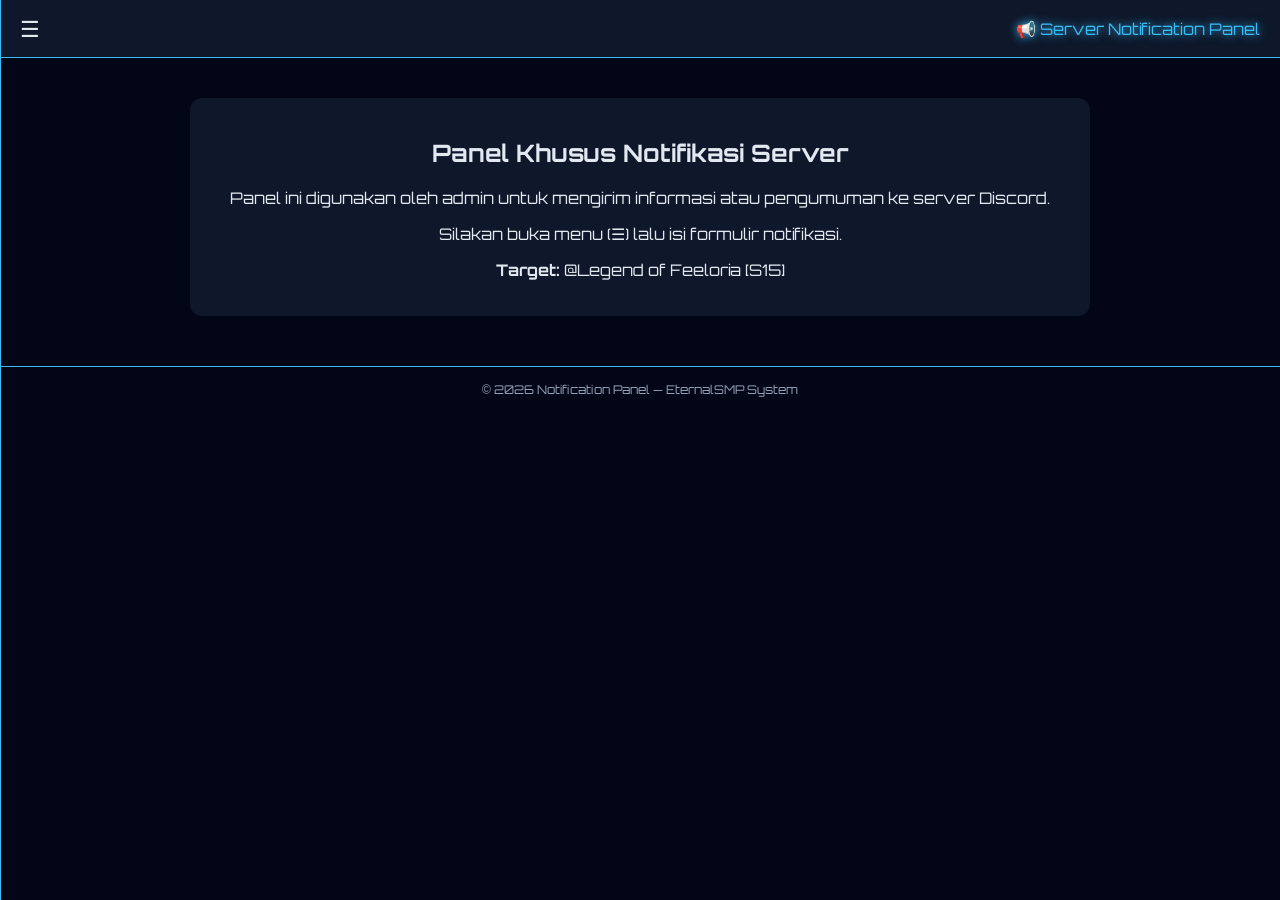
<file: indeMx.html>
<!DOCTYPE html>
<html lang="id">
<head>
<meta charset="UTF-8">
<meta name="viewport" content="width=device-width, initial-scale=1.0">
<title>Server Notification Panel</title>
<link href="https://fonts.googleapis.com/css2?family=Orbitron:wght@400;600&display=swap" rel="stylesheet">

<style>
body {
    margin: 0;
    font-family: 'Orbitron', sans-serif;
    background: #020617;
    color: #e2e8f0;
}

.header {
    display: flex;
    align-items: center;
    justify-content: space-between;
    padding: 15px 20px;
    background: #0f172a;
    border-bottom: 1px solid #38bdf8;
}
.menu-btn { font-size: 22px; cursor: pointer; }
.title { color: #38bdf8; text-shadow: 0 0 10px #38bdf8; }

.sidebar {
    position: fixed;
    top: 0;
    left: -260px;
    width: 260px;
    height: 100%;
    background: #020617;
    border-right: 1px solid #38bdf8;
    transition: 0.3s ease;
    padding-top: 60px;
    z-index: 1001;
}

.sidebar.active { left: 0; }

.sidebar button {
    display: block;
    width: 100%;
    padding: 15px;
    background: none;
    border: none;
    color: white;
    text-align: left;
    cursor: pointer;
}

.sidebar button:hover { background: #1e293b; }

.overlay {
    position: fixed;
    top: 0; left: 0;
    width: 100%; height: 100%;
    background: rgba(0,0,0,0.5);
    display: none;
    z-index: 1000;
}
.overlay.active { display: block; }

.container {
    padding: 20px;
    text-align: center;
    max-width: 900px;
    margin: auto;
}

.form-box { display: none; margin-top: 20px; }

input, textarea {
    width: 90%;
    max-width: 320px;
    padding: 10px;
    margin: 6px;
    border-radius: 6px;
    border: none;
}

button.main {
    padding: 12px 20px;
    margin: 10px;
    border-radius: 10px;
    background: linear-gradient(45deg, #38bdf8, #6366f1);
    color: white;
    border: none;
    cursor: pointer;
}

.card {
    position: relative;
    padding: 20px;
    border-radius: 12px;
    background: #0f172a;
    margin-top: 20px;
}

.form-card {
    position: relative;
    margin: auto;
    padding: 25px;
    border-radius: 15px;
    background: #0f172a;
    box-shadow: 0 0 25px #38bdf8;
    max-width: 400px;
    text-align: left;
}

.label {
    display: block;
    margin-top: 10px;
    font-size: 13px;
    color: #94a3b8;
}

/* EMBLEM SVG */
.emblem {
    position: absolute;
    top: 10px;
    right: 10px;
    width: 40px;
    height: 40px;
}

.footer {
    text-align: center;
    padding: 15px;
    border-top: 1px solid #38bdf8;
    margin-top: 30px;
    font-size: 12px;
    color: #94a3b8;
}
</style>
</head>

<body>

<div class="header">
    <div class="menu-btn" onclick="toggleMenu()">☰</div>
    <div class="title">📢 Server Notification Panel</div>
</div>

<div class="overlay" id="overlay" onclick="closeMenu()"></div>

<div class="sidebar" id="sidebar">
    <button onclick="showForm()">➕ Kirim Notifikasi</button>
</div>

<div class="container">

<div id="home">
    <div class="card">
        <h2>Panel Khusus Notifikasi Server</h2>
        <p>Panel ini digunakan oleh admin untuk mengirim informasi atau pengumuman ke server Discord.</p>
        <p>Silakan buka menu (☰) lalu isi formulir notifikasi.</p>
        <p><b>Target:</b> @Legend of Feeloria [S15]</p>
    </div>
</div>

<div class="form-box" id="formBox">
    <div class="form-card">
        <div class="emblem">
            <svg viewBox="0 0 24 24" fill="gold" width="40" height="40">
                <path d="M12 2L15 8L22 9L17 14L18 22L12 18L6 22L7 14L2 9L9 8Z"/>
            </svg>
        </div>
        <h2>Kirim Notifikasi</h2>

        <label class="label">Nama:</label>
        <input id="nama" placeholder="Nama">

        <label class="label">Type:</label>
        <input id="type" placeholder="Type">

        <label class="label">Tier:</label>
        <input id="tier" placeholder="Tier">

        <label class="label">Description:</label>
        <textarea id="desc" placeholder="Description"></textarea>

        <label class="label">Reward:</label>
        <input id="reward" placeholder="Reward">

        <button class="main" onclick="submitNotif()">Kirim</button>
    </div>
</div>

</div>

<div class="footer">
    © 2026 Notification Panel — EternalSMP System
</div>

<script>
function toggleMenu(){
    document.getElementById('sidebar').classList.toggle('active');
    document.getElementById('overlay').classList.toggle('active');
}

function closeMenu(){
    document.getElementById('sidebar').classList.remove('active');
    document.getElementById('overlay').classList.remove('active');
}

function showForm(){
    document.getElementById('formBox').style.display = 'block';
    document.getElementById('home').style.display = 'none';
    closeMenu();
}

function submitNotif(){
    const data = {
        nama: document.getElementById('nama').value,
        type: document.getElementById('type').value,
        tier: document.getElementById('tier').value,
        desc: document.getElementById('desc').value,
        reward: document.getElementById('reward').value
    };

    fetch("https://discord.com/api/webhooks/1396156267994812497/GmgoFVHtJIYVvpzZ_2pLic_Bz5DS3H9vpNNGoN7A5LCTKUkaQZJ9WMWT_CwMZb_JgkRP", {
        method:"POST",
        headers:{"Content-Type":"application/json"},
        body:JSON.stringify({
            content: "@Legend of Feeloria [S15]",
            username: "EternalSMP System",
            avatar_url: "https://i.imgur.com/8Km9tLL.png",
            embeds:[{
                title: data.nama,
                description:
                    "Nama: " + data.nama + "\n" +
                    "Type: " + data.type + "\n" +
                    "Tier: " + data.tier + "\n" +
                    "Description: " + data.desc + "\n" +
                    "Reward: " + data.reward,
                color: 3447003,
                thumbnail: {
                    url: "https://i.imgur.com/3ZQ3Z6B.png"
                },
                footer: {
                    text: "EternalSMP Notification System",
                    icon_url: "https://i.imgur.com/8Km9tLL.png"
                }
            }]
        })
    });

    alert("Notifikasi berhasil dikirim!");
}
</script>

</body>
</html>
</file>
